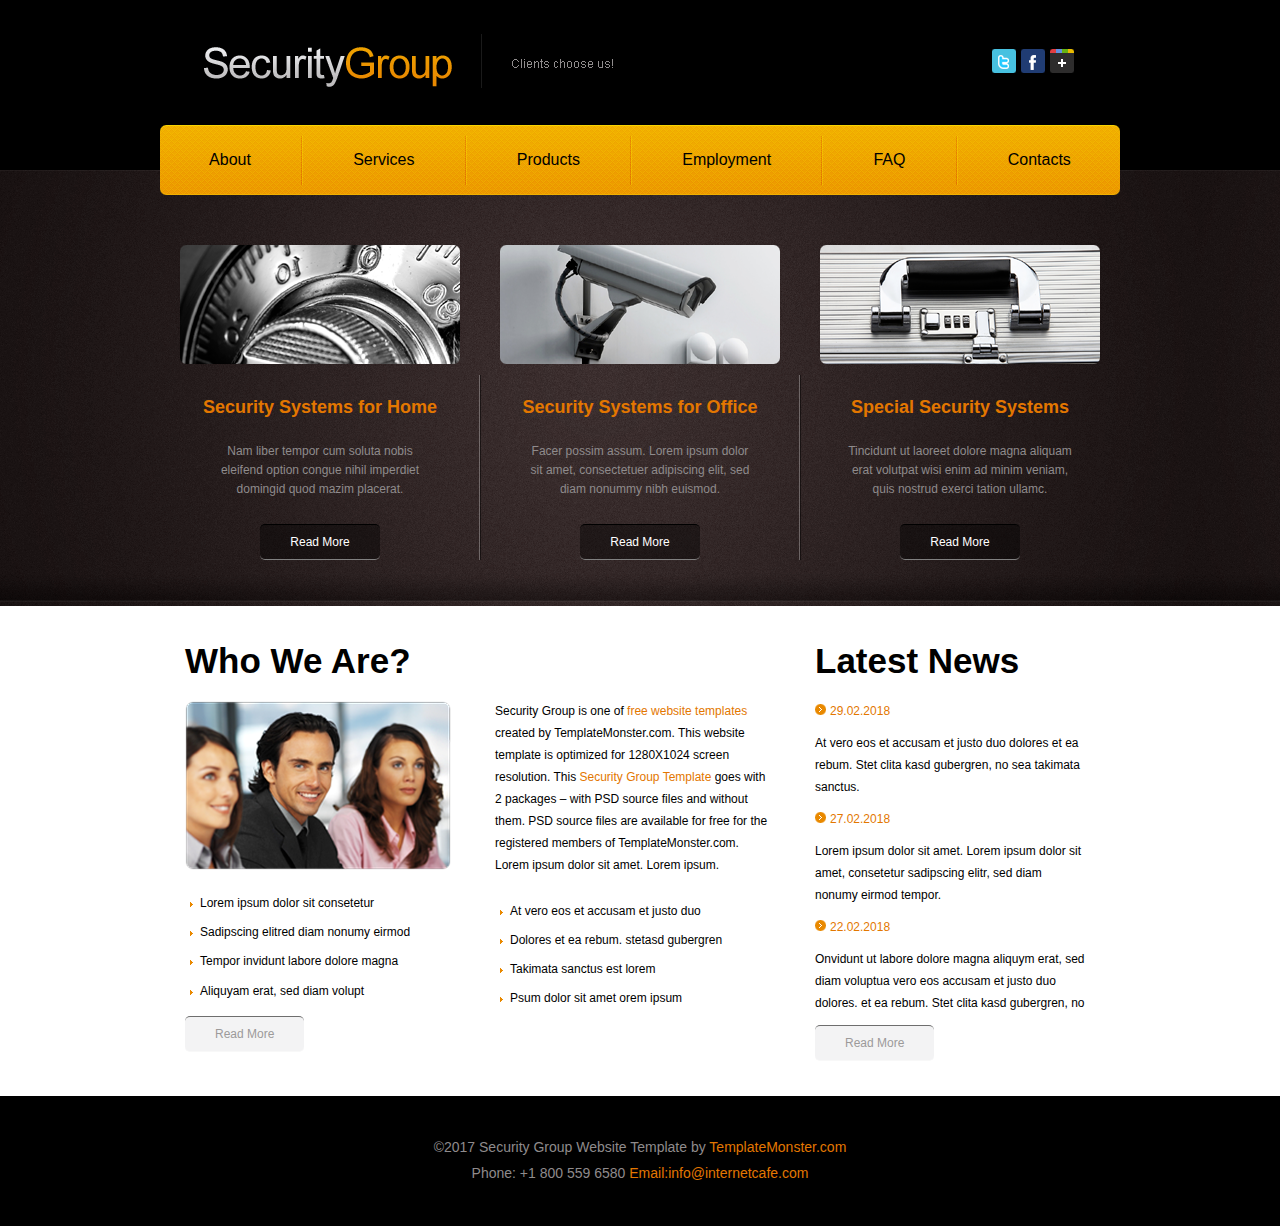
<file: index.html>
<!DOCTYPE html>
<html lang="en">
  <head>
    <meta charset="UTF-8" />
    <meta http-equiv="X-UA-Compatible" content="IE=edge" />
    <meta name="viewport" content="width=device-width, initial-scale=1.0" />
    <link rel="stylesheet" href="./css/style.css" />
    <title>About</title>
  </head>
  <body>
    <header>
      <section class="container">
        <article class="header__images">
          <a href="index.html">
            <img class="logo" src="./img/logo.png" alt="logo" />
          </a>
          <ul>
            <li>
              <a href="#"><img src="./img/Twitter.png" alt="Twitter" /></a>
            </li>
            <li>
              <a href="#"><img src="./img/Facebook.png" alt="Facebook" /></a>
            </li>
            <li>
              <a href="#"><img src="./img/Google.png" alt="Google" /></a>
            </li>
          </ul>
        </article>
        <nav class="header__navbar">
          <ul>
            <li><a href="index.html">About</a></li>
            <img src="./img/separador_menu.png" alt="" />
            <li><a href="services.html">Services</a></li>
            <img src="./img/separador_menu.png" alt="" />
            <li><a href="products.html">Products</a></li>
            <img src="./img/separador_menu.png" alt="" />
            <li><a href="">Employment</a></li>
            <img src="./img/separador_menu.png" alt="" />
            <li><a href="faq.html">FAQ</a></li>
            <img src="./img/separador_menu.png" alt="" />
            <li><a href="contact.html">Contacts</a></li>
          </ul>
        </nav>
      </asection>
    </header>
    <main>
      <section class="servicios">
        <section class="services__content container">
          <section class="systems">
            <img src="./img/uno.png" alt="security" />
            <h2>Security Systems for Home</h2>
            <p>
              Nam liber tempor cum soluta nobis eleifend option congue nihil
              imperdiet domingid quod mazim placerat.
            </p>
            <a href="#">Read More</a>
          </section>
          <img src="./img/separador_banner.png" alt="separador" />
          <section class="systems">
            <img src="./img/dos.png" alt="security" />
            <h2>Security Systems for Office</h2>
            <p>
              Facer possim assum. Lorem ipsum dolor sit amet, consectetuer
              adipiscing elit, sed diam nonummy nibh euismod.
            </p>
            <a href="#">Read More</a>
          </section>
          <img src="./img/separador_banner.png" alt="separador" />
          <section class="systems">
            <img src="./img/tres.png" alt="security" />
            <h2>Special Security Systems</h2>
            <p>
              Tincidunt ut laoreet dolore magna aliquam erat volutpat wisi enim
              ad minim veniam, quis nostrud exerci tation ullamc.
            </p>
            <a href="#">Read More</a>
          </section>
        </section>
      </section>
      <section class="who__we container">
        <section class="group">
          <h2>Who We Are?</h2>
          <img src="./img/imagen.png" alt="imagen" />
          <ul>
            <li>Lorem ipsum dolor sit consetetur</li>
            <li>Sadipscing elitred diam nonumy eirmod</li>
            <li>Tempor invidunt labore dolore magna</li>
            <li>Aliquyam erat, sed diam volupt</li>
          </ul>
          <a href="#">Read More</a>
        </section>
        <section class="group center">
          <p>
            Security Group is one of
            <span> free website templates</span> created by TemplateMonster.com.
            This website template is optimized for 1280X1024 screen resolution.
            This<span> Security Group Template</span>
            goes with 2 packages – with PSD source files and without them. PSD
            source files are available for free for the registered members of
            TemplateMonster.com. Lorem ipsum dolor sit amet. Lorem ipsum.
          </p>
          <ul>
            <li>At vero eos et accusam et justo duo</li>
            <li>Dolores et ea rebum. stetasd gubergren</li>
            <li>Takimata sanctus est lorem</li>
            <li>Psum dolor sit amet orem ipsum</li>
          </ul>
        </section>
        <aside class="group right">
          <h2>Latest News</h2>
          <p><span>29.02.2018</span><br /></p>
          <p>
            At vero eos et accusam et justo duo dolores et ea rebum. Stet clita
            kasd gubergren, no sea takimata sanctus.
          </p>
          <p><span>27.02.2018</span><br /></p>
          <p>
            Lorem ipsum dolor sit amet. Lorem ipsum dolor sit amet, consetetur
            sadipscing elitr, sed diam nonumy eirmod tempor.
          </p>
          <p><span>22.02.2018</span><br /></p>
          <p>
            Onvidunt ut labore dolore magna aliquym erat, sed diam voluptua vero
            eos accusam et justo duo dolores. et ea rebum. Stet clita kasd
            gubergren, no
          </p>
          <a href="#">Read More</a>
        </aside>
      </section>
    </main>
    <footer>
      <p>
        &copy;2017 Security Group Website Template by
        <a href="#"><span> TemplateMonster.com</span></a>
      </p>
      <p>
        Phone: +1 800 559 6580
        <span> Email:<a href="#">info@internetcafe.com</a></span>
      </p>
    </footer>
  </body>
</html>
</file>
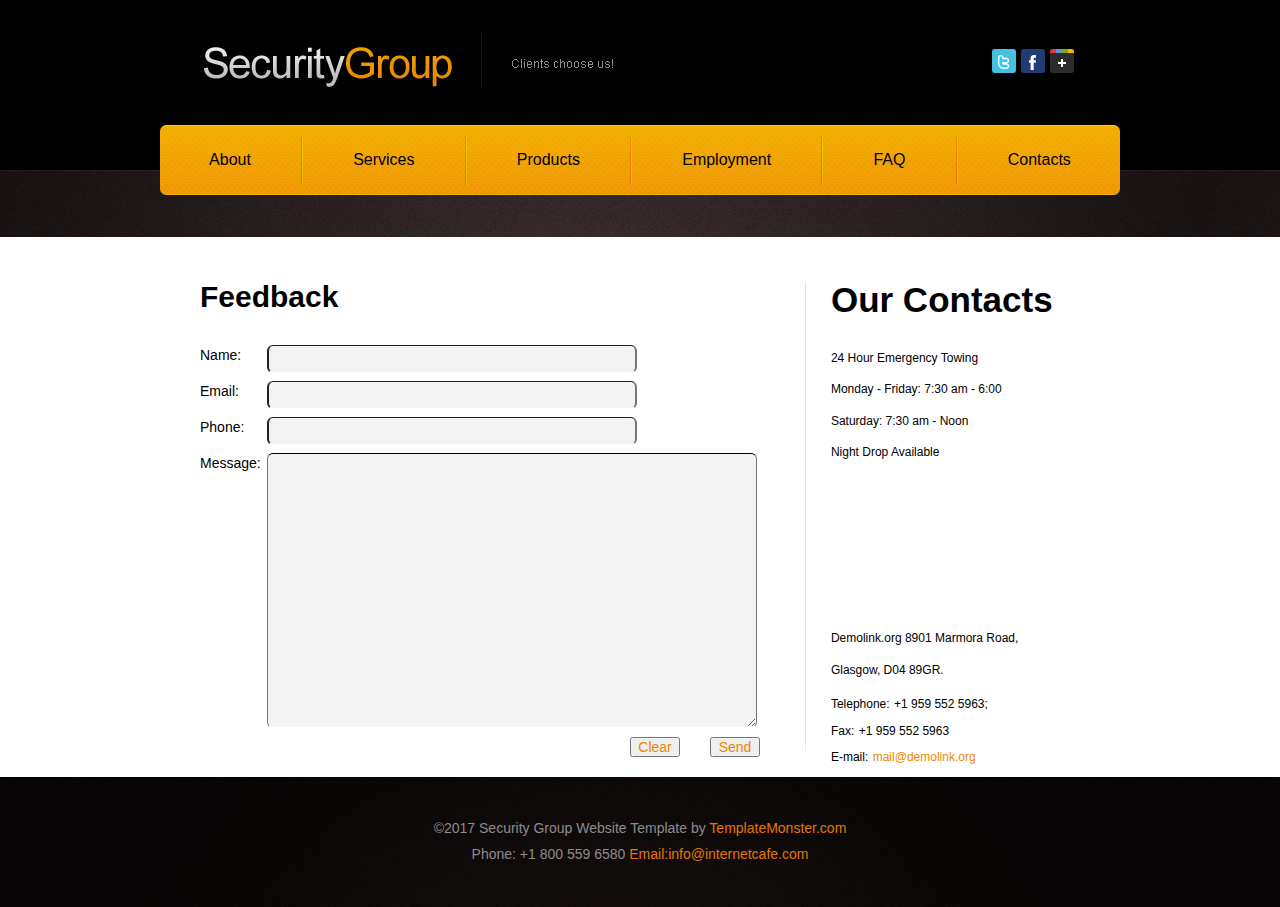
<file: contact.html>
<!DOCTYPE html>
<html lang="en">
  <head>
    <meta charset="UTF-8" />
    <meta http-equiv="X-UA-Compatible" content="IE=edge" />
    <meta name="viewport" content="width=device-width, initial-scale=1.0" />
    <link rel="stylesheet" href="./css/contact.css" />
    <title>contact</title>
  </head>
  <body>
    <header>
      <section class="container">
        <section class="header__images">
          <a href="index.html">
            <img class="logo" src="./img/logo.png" alt="logo" />
          </a>
          <ul>
            <li>
              <a href="#"><img src="./img/Twitter.png" alt="Twitter" /></a>
            </li>
            <li>
              <a href="#"><img src="./img/Facebook.png" alt="Facebook" /></a>
            </li>
            <li>
              <a href="#"><img src="./img/Google.png" alt="Google" /></a>
            </li>
          </ul>
        </section>
        <nav class="header__navbar">
          <ul>
            <li><a href="index.html">About</a></li>
            <img src="./img/separador_menu.png" alt="separador" />
            <li><a href="services.html">Services</a></li>
            <img src="./img/separador_menu.png" alt="separador" />
            <li><a href="products.html">Products</a></li>
            <img src="./img/separador_menu.png" alt="separador" />
            <li><a href="employment.html">Employment</a></li>
            <img src="./img/separador_menu.png" alt="separador" />
            <li><a href="faq.html">FAQ</a></li>
            <img src="./img/separador_menu.png" alt="separador" />
            <li><a href="contact.html">Contacts</a></li>
          </ul>
        </nav>
      </section>
    </header>
    <section class="final__header"></section>
    <main>
      <section class="container">
      <section class="content rigth">
        <h2>Feedback</h2>
        <form>
          <article class="campos">
            <label for="name">Name:</label>
            <input type="text" id="name" />
          </article>
          <article class="campos">
            <label for="mail">Email:</label>
            <input type="email" id="mail" />
          </article>
          <article class="campos">
            <label for="cell">Phone:</label>
            <input type="phone" id="cell" />
          </article>
          <article class="campos">
            <label for="msg">Message:</label>
            <textarea id="msg"></textarea>
          </article>
          <input type="submit" class="bottom" value="Send" />
          <input type="reset" class="bottom" value="Clear" />
        </form>
      </section>
      <img class="separador" src="./img/separador1.jpg" alt="">
      <section class="content left">
          <h2>Our Contacts</h2>
          <p>24 Hour Emergency Towing</p>
            <p>Monday - Friday: 7:30 am - 6:00 </p> 
            <p>Saturday: 7:30 am - Noon</p>
            <p>Night Drop Available</p> 
            <iframe src="https://www.google.com/maps/embed?pb=!1m18!1m12!1m3!1d127254.41523557066!2d-74.0902543559973!3d4.647414056839738!2m3!1f0!2f0!3f0!3m2!1i1024!2i768!4f13.1!3m3!1m2!1s0x8e3f9ebaca191fa3%3A0x28079add05f37b00!2sPlaza%20de%20las%20Am%C3%A9ricas!5e0!3m2!1ses!2sco!4v1615292606143!5m2!1ses!2sco" style="border:0;" allowfullscreen="" loading="lazy"></iframe>
            <p>Demolink.org 8901 Marmora Road, </p>
            <p>Glasgow, D04 89GR.</p>
            <label>Telephone:</label>
             <label>+1 959 552 5963;<br></label>
            <label>Fax:</label>
             <label>+1 959 552 5963<br></label>
            <label>E-mail:</label>
            <label><a href="#"><span>mail@demolink.org</span></a></label>
            </p>
      </section>
    </section>
    </main>
    <footer>
      <p>
        &copy;2017 Security Group Website Template by
        <a href="#"><span> TemplateMonster.com</span></a>
      </p>
      <p>
        Phone: +1 800 559 6580
        <span> Email:<a href="#">info@internetcafe.com</a></span>
      </p>
    </footer>
  </body>
</html>
</file>
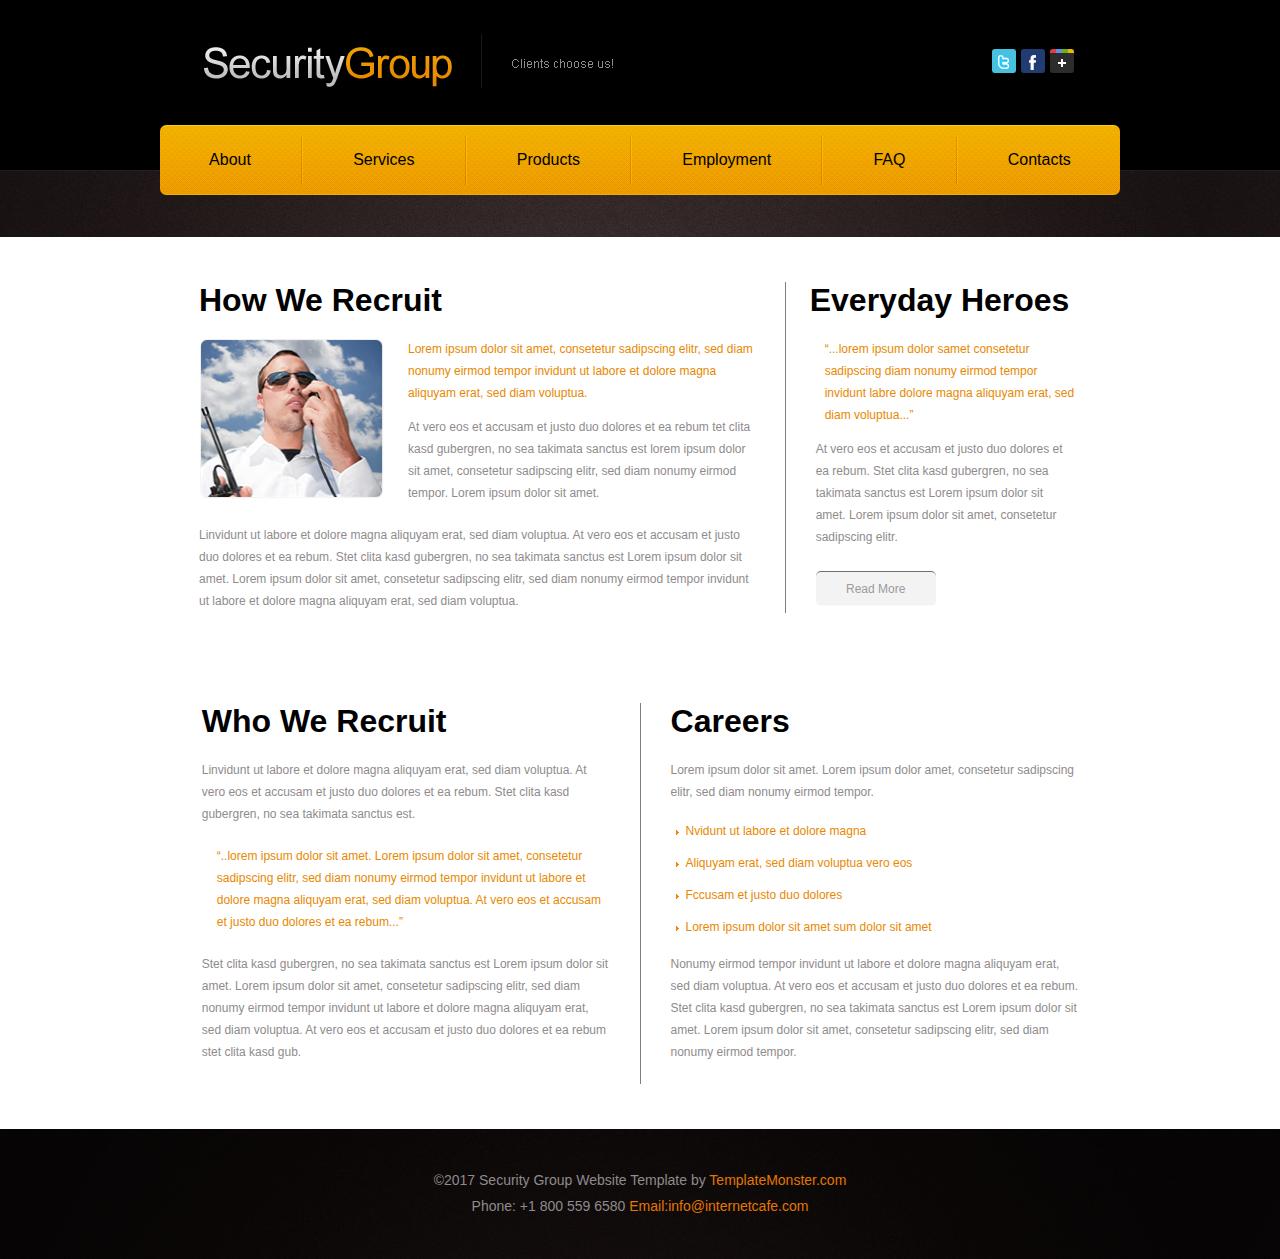
<file: employment.html>
<!DOCTYPE html>
<html lang="en">
  <head>
    <meta charset="UTF-8" />
    <meta http-equiv="X-UA-Compatible" content="IE=edge" />
    <meta name="viewport" content="width=device-width, initial-scale=1.0" />
    <link rel="stylesheet" href="./css/employment.css" />
    <title>Employment</title>
  </head>
  <body>
    <header>
      <section class="container">
        <section class="header__images">
          <a href="index.html">
            <img class="logo" src="./img/logo.png" alt="logo" />
          </a>
          <ul>
            <li>
              <a href="#"><img src="./img/Twitter.png" alt="Twitter" /></a>
            </li>
            <li>
              <a href="#"><img src="./img/Facebook.png" alt="Facebook" /></a>
            </li>
            <li>
              <a href="#"><img src="./img/Google.png" alt="Google" /></a>
            </li>
          </ul>
        </section>
        <nav class="header__navbar">
          <ul>
            <li><a href="index.html">About</a></li>
            <img src="./img/separador_menu.png" alt="separador" />
            <li><a href="services.html">Services</a></li>
            <img src="./img/separador_menu.png" alt="separador" />
            <li><a href="products.html">Products</a></li>
            <img src="./img/separador_menu.png" alt="separador" />
            <li><a href="employment.html">Employment</a></li>
            <img src="./img/separador_menu.png" alt="separador" />
            <li><a href="faq.html">FAQ</a></li>
            <img src="./img/separador_menu.png" alt="separador" />
            <li><a href="contact.html">Contacts</a></li>
          </ul>
        </nav>
      </section>
    </header>
    <section class="final__header"></section>
    <main>
      <section class="wrapper container">
        <article class="left">
          <h2>How We Recruit</h2>
          <section class="left__content">
            <img src="./img/imags01.jpg" alt="seguridad" />
            <article>
              <p>
                Lorem ipsum dolor sit amet, consetetur sadipscing elitr, sed
                diam nonumy eirmod tempor invidunt ut labore et dolore magna
                aliquyam erat, sed diam voluptua.
              </p>
              <p>
                At vero eos et accusam et justo duo dolores et ea rebum tet
                clita kasd gubergren, no sea takimata sanctus est lorem ipsum
                dolor sit amet, consetetur sadipscing elitr, sed diam nonumy
                eirmod tempor. Lorem ipsum dolor sit amet.
              </p>
            </article>
          </section>
          <section class="center">
            <p>
              Linvidunt ut labore et dolore magna aliquyam erat, sed diam
              voluptua. At vero eos et accusam et justo duo dolores et ea rebum.
              Stet clita kasd gubergren, no sea takimata sanctus est Lorem ipsum
              dolor sit amet. Lorem ipsum dolor sit amet, consetetur sadipscing
              elitr, sed diam nonumy eirmod tempor invidunt ut labore et dolore
              magna aliquyam erat, sed diam voluptua.
            </p>
          </section>
        </article>
        <img src="./img/separador_banner.png" alt="" />
        <section class="rigth">
          <h2>Everyday Heroes</h2>
          <p>
            “...lorem ipsum dolor samet consetetur sadipscing diam nonumy eirmod
            tempor invidunt labre dolore magna aliquyam erat, sed diam
            voluptua...”
          </p>
          <p>
            At vero eos et accusam et justo duo dolores et ea rebum. Stet clita
            kasd gubergren, no sea takimata sanctus est Lorem ipsum dolor sit
            amet. Lorem ipsum dolor sit amet, consetetur sadipscing elitr.
          </p>
          <a href="#">Read More</a>
        </section>
      </section>
      <section class="container wrapper">
        <section class="Recruit">
          <h2>Who We Recruit</h2>
          <p>
            Linvidunt ut labore et dolore magna aliquyam erat, sed diam
            voluptua. At vero eos et accusam et justo duo dolores et ea rebum.
            Stet clita kasd gubergren, no sea takimata sanctus est.
          </p>
          <p class="text__color">
            “..lorem ipsum dolor sit amet. Lorem ipsum dolor sit amet,
            consetetur sadipscing elitr, sed diam nonumy eirmod tempor invidunt
            ut labore et dolore magna aliquyam erat, sed diam voluptua. At vero
            eos et accusam et justo duo dolores et ea rebum...”
          </p>
          <p>
            Stet clita kasd gubergren, no sea takimata sanctus est Lorem ipsum
            dolor sit amet. Lorem ipsum dolor sit amet, consetetur sadipscing
            elitr, sed diam nonumy eirmod tempor invidunt ut labore et dolore
            magna aliquyam erat, sed diam voluptua. At vero eos et accusam et
            justo duo dolores et ea rebum stet clita kasd gub.
          </p>
        </section>
        <img src="./img/separador_banner.png" alt="" />
        <article class="Recruit">
          <h2>Careers</h2>
          <p>
            Lorem ipsum dolor sit amet. Lorem ipsum dolor amet, consetetur
            sadipscing elitr, sed diam nonumy eirmod tempor.
          </p>
          <ul>
            <li>Nvidunt ut labore et dolore magna</li>
            <li>Aliquyam erat, sed diam voluptua vero eos</li>
            <li>Fccusam et justo duo dolores</li>
            <li>Lorem ipsum dolor sit amet sum dolor sit amet</li>
          </ul>
          <p>
            Nonumy eirmod tempor invidunt ut labore et dolore magna aliquyam
            erat, sed diam voluptua. At vero eos et accusam et justo duo dolores
            et ea rebum. Stet clita kasd gubergren, no sea takimata sanctus est
            Lorem ipsum dolor sit amet. Lorem ipsum dolor sit amet, consetetur
            sadipscing elitr, sed diam nonumy eirmod tempor.
          </p>
        </article>
      </section>
    </main>
    <footer>
      <p>
        &copy;2017 Security Group Website Template by
        <a href="#"><span> TemplateMonster.com</span></a>
      </p>
      <p>
        Phone: +1 800 559 6580
        <span> Email:<a href="#">info@internetcafe.com</a></span>
      </p>
    </footer>
  </body>
</html>
</file>
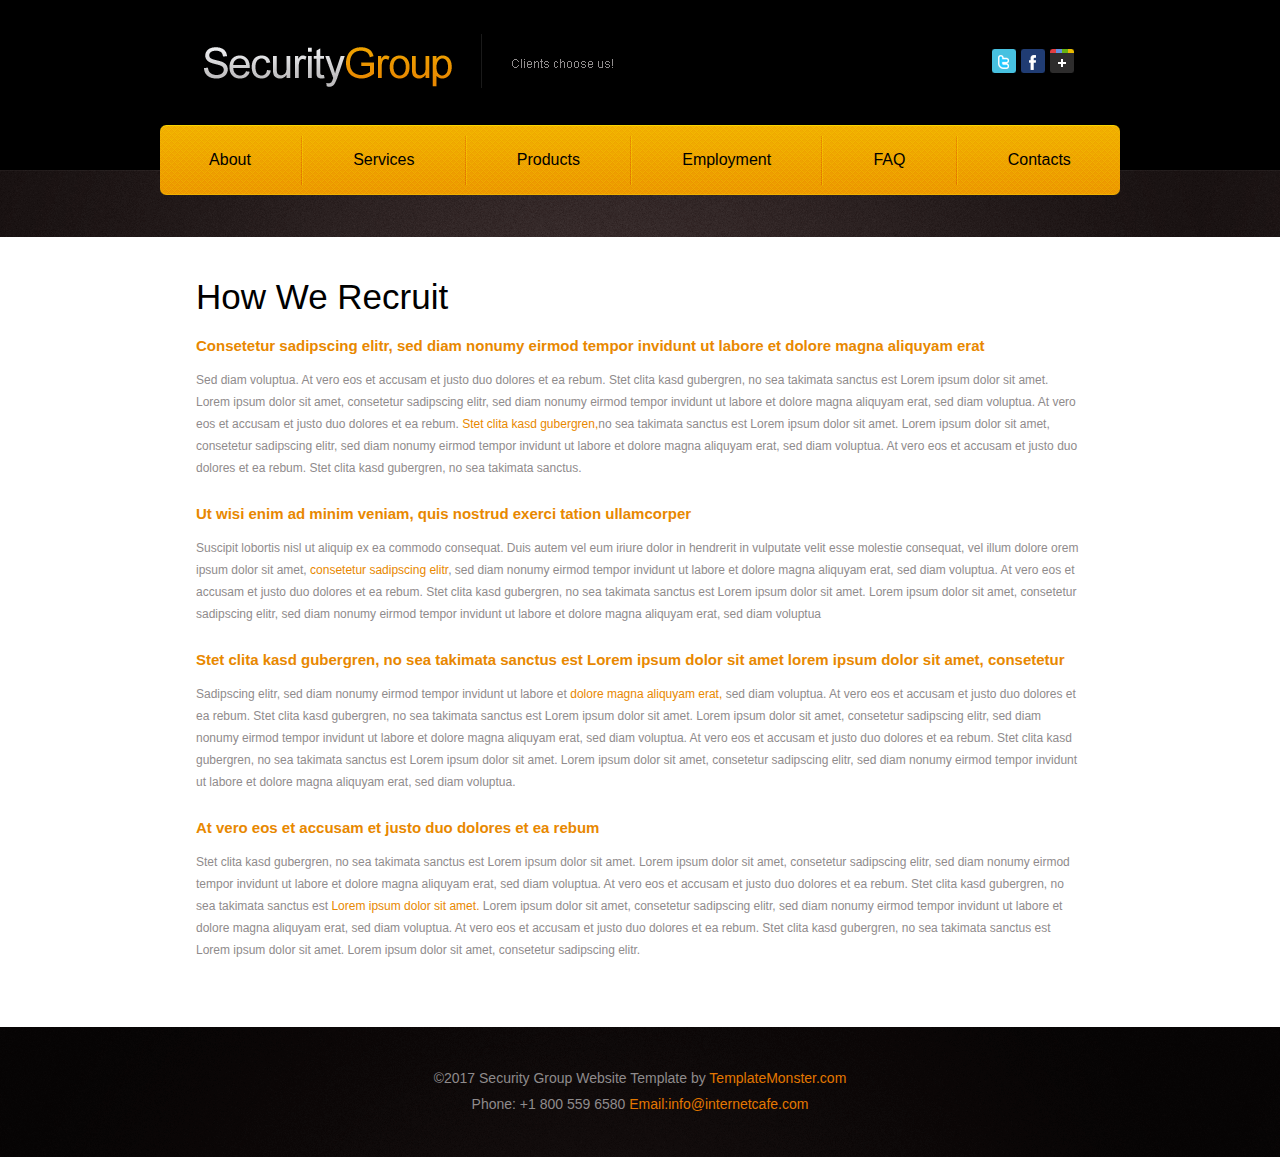
<file: faq.html>
<!DOCTYPE html>
<html lang="en">
  <head>
    <meta charset="UTF-8" />
    <meta http-equiv="X-UA-Compatible" content="IE=edge" />
    <meta name="viewport" content="width=device-width, initial-scale=1.0" />
    <link rel="stylesheet" href="./css/faq.css" />
    <title>FAQ</title>
  </head>
  <body>
    <header>
      <section class="container">
        <section class="header__images">
          <a href="index.html">
            <img class="logo" src="./img/logo.png" alt="logo" />
          </a>
          <ul>
            <li>
              <a href="#"><img src="./img/Twitter.png" alt="Twitter" /></a>
            </li>
            <li>
              <a href="#"><img src="./img/Facebook.png" alt="Facebook" /></a>
            </li>
            <li>
              <a href="#"><img src="./img/Google.png" alt="Google" /></a>
            </li>
          </ul>
        </section>
        <nav class="header__navbar">
          <ul>
            <li><a href="index.html">About</a></li>
            <img src="./img/separador_menu.png" alt="separador" />
            <li><a href="services.html">Services</a></li>
            <img src="./img/separador_menu.png" alt="separador" />
            <li><a href="products.html">Products</a></li>
            <img src="./img/separador_menu.png" alt="separador" />
            <li><a href="employment.html">Employment</a></li>
            <img src="./img/separador_menu.png" alt="separador" />
            <li><a href="faq.html">FAQ</a></li>
            <img src="./img/separador_menu.png" alt="separador" />
            <li><a href="contact.html">Contacts</a></li>
          </ul>
        </nav>
      </section>
    </header>
    <section class="fondo__banner"></section>
    <main class="container content">
      <article>
        <h2>How We Recruit</h2>
        <h3>
          Consetetur sadipscing elitr, sed diam nonumy eirmod tempor invidunt ut
          labore et dolore magna aliquyam erat
        </h3>
        <p>
          Sed diam voluptua. At vero eos et accusam et justo duo dolores et ea
          rebum. Stet clita kasd gubergren, no sea takimata sanctus est Lorem
          ipsum dolor sit amet. Lorem ipsum dolor sit amet, consetetur
          sadipscing elitr, sed diam nonumy eirmod tempor invidunt ut labore et
          dolore magna aliquyam erat, sed diam voluptua. At vero eos et accusam
          et justo duo dolores et ea rebum.
          <span>Stet clita kasd gubergren,</span>no sea takimata sanctus est
          Lorem ipsum dolor sit amet. Lorem ipsum dolor sit amet, consetetur
          sadipscing elitr, sed diam nonumy eirmod tempor invidunt ut labore et
          dolore magna aliquyam erat, sed diam voluptua. At vero eos et accusam
          et justo duo dolores et ea rebum. Stet clita kasd gubergren, no sea
          takimata sanctus.
        </p>
        <h3>
          Ut wisi enim ad minim veniam, quis nostrud exerci tation ullamcorper
        </h3>
        <p>
          Suscipit lobortis nisl ut aliquip ex ea commodo consequat. Duis autem
          vel eum iriure dolor in hendrerit in vulputate velit esse molestie
          consequat, vel illum dolore orem ipsum dolor sit amet,
          <span> consetetur sadipscing elitr</span>, sed diam nonumy eirmod
          tempor invidunt ut labore et dolore magna aliquyam erat, sed diam
          voluptua. At vero eos et accusam et justo duo dolores et ea rebum.
          Stet clita kasd gubergren, no sea takimata sanctus est Lorem ipsum
          dolor sit amet. Lorem ipsum dolor sit amet, consetetur sadipscing
          elitr, sed diam nonumy eirmod tempor invidunt ut labore et dolore
          magna aliquyam erat, sed diam voluptua
        </p>
        <h3>
          Stet clita kasd gubergren, no sea takimata sanctus est Lorem ipsum
          dolor sit amet lorem ipsum dolor sit amet, consetetur
        </h3>
        <p>
          Sadipscing elitr, sed diam nonumy eirmod tempor invidunt ut labore et
          <span> dolore magna aliquyam erat,</span> sed diam voluptua. At vero
          eos et accusam et justo duo dolores et ea rebum. Stet clita kasd
          gubergren, no sea takimata sanctus est Lorem ipsum dolor sit amet.
          Lorem ipsum dolor sit amet, consetetur sadipscing elitr, sed diam
          nonumy eirmod tempor invidunt ut labore et dolore magna aliquyam erat,
          sed diam voluptua. At vero eos et accusam et justo duo dolores et ea
          rebum. Stet clita kasd gubergren, no sea takimata sanctus est Lorem
          ipsum dolor sit amet. Lorem ipsum dolor sit amet, consetetur
          sadipscing elitr, sed diam nonumy eirmod tempor invidunt ut labore et
          dolore magna aliquyam erat, sed diam voluptua.
        </p>
        <h3>At vero eos et accusam et justo duo dolores et ea rebum</h3>
        <p>
          Stet clita kasd gubergren, no sea takimata sanctus est Lorem ipsum
          dolor sit amet. Lorem ipsum dolor sit amet, consetetur sadipscing
          elitr, sed diam nonumy eirmod tempor invidunt ut labore et dolore
          magna aliquyam erat, sed diam voluptua. At vero eos et accusam et
          justo duo dolores et ea rebum. Stet clita kasd gubergren, no sea
          takimata sanctus est
          <span>Lorem ipsum dolor sit amet.</span> Lorem ipsum dolor sit amet,
          consetetur sadipscing elitr, sed diam nonumy eirmod tempor invidunt ut
          labore et dolore magna aliquyam erat, sed diam voluptua. At vero eos
          et accusam et justo duo dolores et ea rebum. Stet clita kasd
          gubergren, no sea takimata sanctus est Lorem ipsum dolor sit amet.
          Lorem ipsum dolor sit amet, consetetur sadipscing elitr.
        </p>
      </article>
    </main>
    <footer>
      <p>
        &copy;2017 Security Group Website Template by
        <a href="#"><span> TemplateMonster.com</span></a>
      </p>
      <p>
        Phone: +1 800 559 6580
        <span> Email:<a href="#">info@internetcafe.com</a></span>
      </p>
    </footer>
  </body>
</html>
</file>
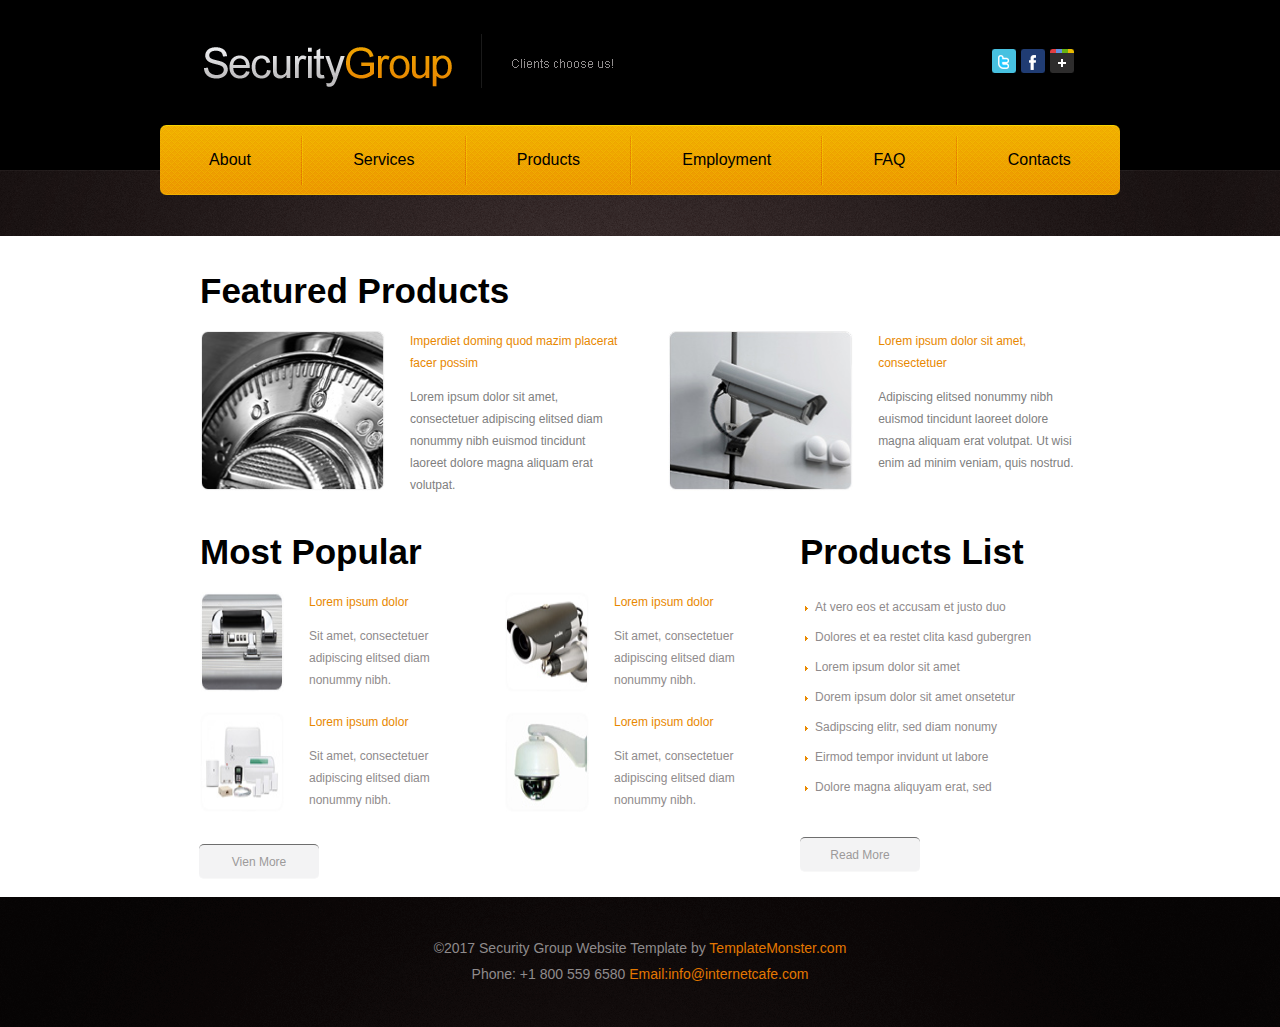
<file: products.html>
<!DOCTYPE html>
<html lang="en">
  <head>
    <meta charset="UTF-8" />
    <meta http-equiv="X-UA-Compatible" content="IE=edge" />
    <meta name="viewport" content="width=device-width, initial-scale=1.0" />
    <link rel="stylesheet" href="./css/products.css" />
    <title>Products</title>
  </head>
  <body>
    <header>
      <section class="container">
        <section class="header__images">
          <a href="index.html">
            <img class="logo" src="./img/logo.png" alt="logo" />
          </a>
          <ul>
            <li>
              <a href="#"><img src="./img/Twitter.png" alt="Twitter" /></a>
            </li>
            <li>
              <a href="#"><img src="./img/Facebook.png" alt="Facebook" /></a>
            </li>
            <li>
              <a href="#"><img src="./img/Google.png" alt="Google" /></a>
            </li>
          </ul>
        </section>
        <nav class="header__navbar">
          <ul>
            <li><a href="index.html">About</a></li>
            <img src="./img/separador_menu.png" alt="separador" />
            <li><a href="services.html">Services</a></li>
            <img src="./img/separador_menu.png" alt="separador" />
            <li><a href="products.html">Products</a></li>
            <img src="./img/separador_menu.png" alt="separador" />
            <li><a href="employment.html">Employment</a></li>
            <img src="./img/separador_menu.png" alt="separador" />
            <li><a href="faq.html">FAQ</a></li>
            <img src="./img/separador_menu.png" alt="separador" />
            <li><a href="contact.html">Contacts</a></li>
          </ul>
        </nav>
      </section>
    </header>
    <section class="final__header"></section>
    <main>
      <section class="container products">
        <section class="products__content">
          <h2>Featured Products</h2>
          <section class="products__description">
            <article class="product">
              <img src="./img/imagen.jpg" alt="seguridad" />
              <article>
                <p>
                  <span>Imperdiet doming quod mazim placerat facer possim</span>
                </p>
                <p>
                  Lorem ipsum dolor sit amet, consectetuer adipiscing elitsed
                  diam nonummy nibh euismod tincidunt laoreet dolore magna
                  aliquam erat volutpat.
                </p>
              </article>
            </article>
            <article class="product">
              <img src="./img/imagen33.jpg" alt="seguridad" />
              <article>
                <p><span>Lorem ipsum dolor sit amet, consectetuer</span></p>
                <p>
                  Adipiscing elitsed nonummy nibh euismod tincidunt laoreet
                  dolore magna aliquam erat volutpat. Ut wisi enim ad minim
                  veniam, quis nostrud.
                </p>
              </article>
            </article>
          </section>
        </section>
      </section>
      <section class="container wrapper">
        <section class="popular">
          <h2>Most Popular</h2>
          <section class="popular__content">
            <section class="items">
              <img src="./img/imagen_1.jpg" alt="seguridad" />
              <article>
                <p>Lorem ipsum dolor</p>
                <p>
                  Sit amet, consectetuer adipiscing elitsed diam nonummy nibh.
                </p>
              </article>
            </section>
            <section class="items">
              <img src="./img/imagen_2.jpg" alt="seguridad" />
              <article>
                <p>Lorem ipsum dolor</p>
                <p>
                  Sit amet, consectetuer adipiscing elitsed diam nonummy nibh.
                </p>
              </article>
            </section>
            <section class="items">
              <img src="./img/imagen_3.jpg" alt="seguridad" />
              <article>
                <p>Lorem ipsum dolor</p>
                <p>
                  Sit amet, consectetuer adipiscing elitsed diam nonummy nibh.
                </p>
              </article>
            </section>
            <section class="items">
              <img src="./img/imagen_4.jpg" alt="seguridad" />
              <article>
                <p>Lorem ipsum dolor</p>
                <p>
                  Sit amet, consectetuer adipiscing elitsed diam nonummy nibh.
                </p>
              </article>
            </section>
          </section>
          <a href="#">Vien More</a>
        </section>
        <aside>
          <section class="list">
            <h2>Products List</h2>
            <ul>
              <li>At vero eos et accusam et justo duo</li>
              <li>Dolores et ea restet clita kasd gubergren</li>
              <li>Lorem ipsum dolor sit amet</li>
              <li>Dorem ipsum dolor sit amet onsetetur</li>
              <li>Sadipscing elitr, sed diam nonumy</li>
              <li>Eirmod tempor invidunt ut labore</li>
              <li>Dolore magna aliquyam erat, sed</li>
            </ul>
            <!-- <a href="#">View All</a> -->
            <a href="#">Read More</a>
          </section>
        </aside>
      </section>
    </main>
    <footer>
      <p>
        &copy;2017 Security Group Website Template by
        <a href="#"><span> TemplateMonster.com</span></a>
      </p>
      <p>
        Phone: +1 800 559 6580
        <span> Email:<a href="#">info@internetcafe.com</a></span>
      </p>
    </footer>
  </body>
</html>
</file>
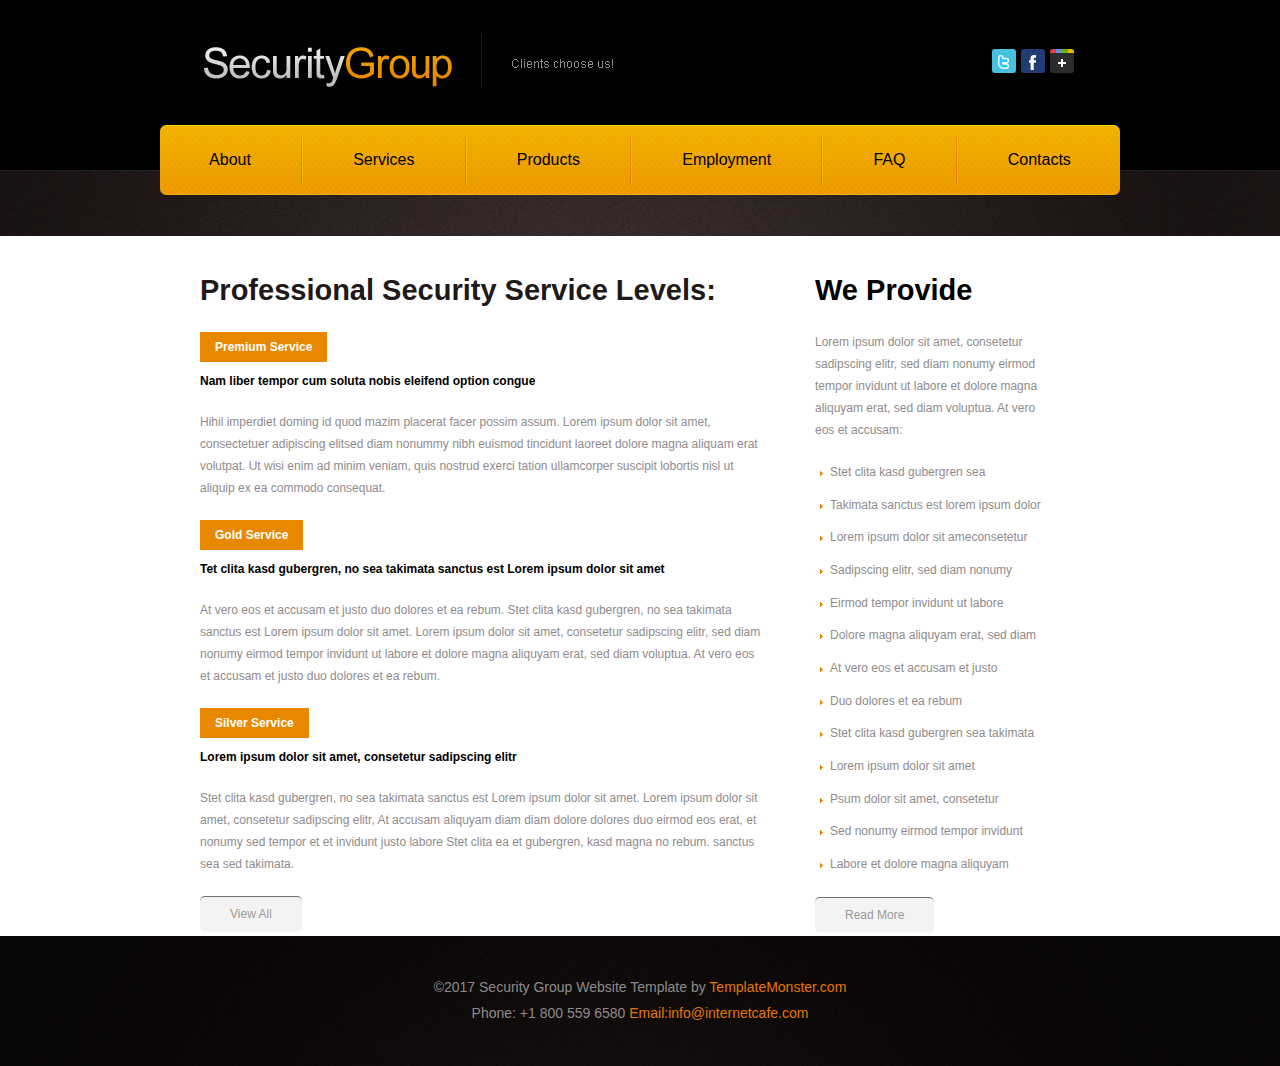
<file: services.html>
<!DOCTYPE html>
<html lang="en">
  <head>
    <meta charset="UTF-8" />
    <meta http-equiv="X-UA-Compatible" content="IE=edge" />
    <meta name="viewport" content="width=device-width, initial-scale=1.0" />
    <link rel="stylesheet" href="./css/service.css" />
    <title>Services</title>
  </head>
  <body>
    <header>
      <section class="container">
        <section class="header__images">
          <a href="index.html">
            <img class="logo" src="./img/logo.png" alt="logo" />
          </a>
          <ul>
            <li>
              <a href="#"><img src="./img/Twitter.png" alt="Twitter" /></a>
            </li>
            <li>
              <a href="#"><img src="./img/Facebook.png" alt="Facebook" /></a>
            </li>
            <li>
              <a href="#"><img src="./img/Google.png" alt="Google" /></a>
            </li>
          </ul>
        </section>
        <nav class="header__navbar">
          <ul>
            <li><a href="index.html">About</a></li>
            <img src="./img/separador_menu.png" alt="separador" />
            <li><a href="services.html">Services</a></li>
            <img src="./img/separador_menu.png" alt="separador" />
            <li><a href="products.html">Products</a></li>
            <img src="./img/separador_menu.png" alt="separador" />
            <li><a href="employment.html">Employment</a></li>
            <img src="./img/separador_menu.png" alt="separador" />
            <li><a href="faq.html">FAQ</a></li>
            <img src="./img/separador_menu.png" alt="separador" />
            <li><a href="contact.html">Contacts</a></li>
          </ul>
        </nav>
      </section>
    </header>
    <section class="final__header"></section>
    <main>
      <section class="professional container">
        <article class="izquierda">
          <h2>Professional Security Service Levels:</h2>
          <h3>Premium Service</h3>
          <h4>Nam liber tempor cum soluta nobis eleifend option congue</h4>
          <p>
            Hihil imperdiet doming id quod mazim placerat facer possim assum.
            Lorem ipsum dolor sit amet, consectetuer adipiscing elitsed diam
            nonummy nibh euismod tincidunt laoreet dolore magna aliquam erat
            volutpat. Ut wisi enim ad minim veniam, quis nostrud exerci tation
            ullamcorper suscipit lobortis nisl ut aliquip ex ea commodo
            consequat.
          </p>
          <h3>Gold Service</h3>
          <h4>
            Tet clita kasd gubergren, no sea takimata sanctus est Lorem ipsum
            dolor sit amet
          </h4>
          <p>
            At vero eos et accusam et justo duo dolores et ea rebum. Stet clita
            kasd gubergren, no sea takimata sanctus est Lorem ipsum dolor sit
            amet. Lorem ipsum dolor sit amet, consetetur sadipscing elitr, sed
            diam nonumy eirmod tempor invidunt ut labore et dolore magna
            aliquyam erat, sed diam voluptua. At vero eos et accusam et justo
            duo dolores et ea rebum.
          </p>
          <h3>Silver Service</h3>
          <h4>Lorem ipsum dolor sit amet, consetetur sadipscing elitr</h4>
          <p>
            Stet clita kasd gubergren, no sea takimata sanctus est Lorem ipsum
            dolor sit amet. Lorem ipsum dolor sit amet, consetetur sadipscing
            elitr, At accusam aliquyam diam diam dolore dolores duo eirmod eos
            erat, et nonumy sed tempor et et invidunt justo labore Stet clita ea
            et gubergren, kasd magna no rebum. sanctus sea sed takimata.
          </p>
          <a href="#">View All</a>
        </article>
        <aside>
          <article class="derecha container">
            <h2>We Provide</h2>
            <p>
              Lorem ipsum dolor sit amet, consetetur sadipscing elitr, sed diam
              nonumy eirmod tempor invidunt ut labore et dolore magna aliquyam
              erat, sed diam voluptua. At vero eos et accusam:
            </p>
            <ul>
              <li>Stet clita kasd gubergren sea</li>
              <li>Takimata sanctus est lorem ipsum dolor</li>
              <li>Lorem ipsum dolor sit ameconsetetur</li>
              <li>Sadipscing elitr, sed diam nonumy</li>
              <li>Eirmod tempor invidunt ut labore</li>
              <li>Dolore magna aliquyam erat, sed diam</li>
              <li>At vero eos et accusam et justo</li>
              <li>Duo dolores et ea rebum</li>
              <li>Stet clita kasd gubergren sea takimata</li>
              <li>Lorem ipsum dolor sit amet</li>
              <li>Psum dolor sit amet, consetetur</li>
              <li>Sed nonumy eirmod tempor invidunt</li>
              <li>Labore et dolore magna aliquyam</li>
            </ul>
            <a href="#">Read More</a>
          </article>
        </aside>
      </section>
    </main>
    <footer>
      <p>
        &copy;2017 Security Group Website Template by
        <a href="#"><span> TemplateMonster.com</span></a>
      </p>
      <p>
        Phone: +1 800 559 6580
        <span> Email:<a href="#">info@internetcafe.com</a></span>
      </p>
    </footer>
  </body>
</html>
</file>
<file: css/style.css>
* {
  margin: 0;
  padding: 0;
  box-sizing: border-box;
}
body {
  font-family: Arial, Helvetica, sans-serif;
}
header {
  background: black; /*imagen*/
  height: 170px;
}
p {
  font-size: 12px;
  line-height: 1.833;
}
.container {
  max-width: 960px;
  margin: 0 auto;
}
.header__images {
  height: 125px;
  display: flex;
  align-items: center;
  justify-content: space-between; /*espacio entre contenidos*/
  padding: 0 44px;
}
.logo {
  width: 409px;
  height: 54px;
}
.header__images ul {
  display: flex;
  list-style: none;
}
.header__images ul li {
  margin: 0 2.5px;
}
.header__navbar {
  background: url(../img/fondo_menu.png);
  position: relative;
}
.header__navbar ul {
  display: flex;
  align-items: center;
  justify-content: space-around; /*dividir espacios iguales*/
  height: 70px;
  padding: 0 24px;
  list-style: none;
}
.header__navbar ul li a {
  text-decoration: none;
  color: black;
}
.servicios {
  background: url(../img/fondo_banner.png);
}
.services__content {
  display: flex;
  justify-content: space-between;
  height: 436px;
  padding: 46px 15px;
  text-align: center;
}
.services__content img {
  object-fit: cover;
  padding-top: 159px;
}
.systems {
  width: 290px;
}
.systems img {
  padding: 27px 2px;
}
.systems h2 {
  color: #e37700;
  font-size: 18px;
}
.systems p {
  font-size: 12px;
  color: #8f8b8c;
  margin: 24px 0;
  padding: 0 30px;
  line-height: 1.6;
}
.systems a {
  text-decoration: none;
  color: #fff;
  font-size: 12px;
  padding: 10px 30px;
  background: rgba(0, 0, 0, 0.4);
  border-radius: 5px;
  text-decoration: none;
  display: inline-block;
  border-bottom: 1px solid gray;
  border-top: 1px solid black;
}
.who__we {
  height: 490px;
  display: flex;
  justify-content: space-around;
  padding: 35px 15px;
}
.group {
  width: 290px;
}
.group h2 {
  font-size: 35px;
  margin-bottom: 20px;
}
.group p {
  margin-bottom: 10px;
}
.group p,
.group li {
  font-size: 12px;
}
.group span {
  color: #e37700;
}
.group ul {
  margin-top: 20px;
  margin-bottom: 15px;
  padding-left: 15px;
}
.group ul li {
  margin-bottom: 10px;
  line-height: 1.6;
}
.center p {
  margin-top: 60px;
  padding-right: 15px;
}
.center ul {
  padding-top: 5px;
}
.group,
.center ul {
  list-style: none;
  list-style-image: url(../img/vineta.png);
}
.right {
  padding: 0 10px;
}
.right p span {
  background: url(../img/vineta2.png) no-repeat;
  padding-left: 15px;
}
.group a {
  text-decoration: none;
  color: rgb(156, 154, 154);
  font-size: 12px;
  padding: 10px 30px;
  background: rgba(225, 226, 228, 0.4);
  border-radius: 5px;
  text-decoration: none;
  display: inline-block;
  border-bottom: 1px solid rgb(248, 248, 248);
  border-top: 1px solid rgb(110, 110, 110);
}
footer {
  background: black;
  width: 100%;
  height: 130px;
  display: flex;
  flex-direction: column;
  align-items: center;
  justify-content: center;
}
footer p {
  color: #8f8b8c;
  font-size: 14px;
}
footer span {
  color: #e37700;
}
footer a {
  text-decoration: none;
  color: #e37700;
}
</file>
<file: css/contact.css>
* {
  margin: 0;
  padding: 0;
  box-sizing: border-box;
}
body {
  font-family: Arial, Helvetica, sans-serif;
}
header,
footer {
  background: black;
  height: 170px;
}
p {
  font-size: 12px;
  line-height: 1.833;
}
img {
  object-fit: cover;
}
.container {
  max-width: 960px;
  margin: 0 auto;
}
.header__images {
  height: 125px;
  display: flex;
  align-items: center;
  justify-content: space-between;
  padding: 0 44px;
}
.logo {
  width: 409px;
  height: 54px;
}
.header__images ul {
  display: flex;
  list-style: none;
}
.header__images ul li {
  margin: 0 2.5px;
}
.header__navbar {
  background: url(../img/fondo_menu.png);
  position: relative;
}
.header__navbar ul {
  display: flex;
  align-items: center;
  justify-content: space-around;
  height: 70px;
  padding: 0 24px;
  list-style: none;
}
.header__navbar ul li a {
  text-decoration: none;
  color: black;
}
.final__header {
  background: url(../img/fondo_banner.png);
  width: 100%;
  height: 67px;
}
.content {
  height: 540px;
  display: inline-block;
  vertical-align: top;
  padding: 0 10px;
}
.content h2 {
  margin-bottom: 24px;
  font-size: 30px;
  line-height: 1.333;
}
.content form article {
  text-align: left;
  margin: 0, 4em;
}
.content form article label {
  vertical-align: -30px;
  width: 12%;
  margin: 6px 0;
  float: left;
  font-size: 14px;
}
.rigth {
  width: 640px;
  padding: 40px;
}
.separador {
  padding-top: 45px;
}
.left {
  width: 300px;
}
.campos input {
  width: 370px;
  height: 28px;
  margin: 4px 0;
  color: rgb(148, 147, 147);
  background: rgba(226, 226, 228, 0.4);
  border-radius: 6px;
  border-top: 1px solid rgb(27, 27, 27);
  border-bottom: 1px solid white;
}
.campos textarea {
  width: 490px;
  height: 275px;
  margin: 4px 0;
  display: inline-block;
  vertical-align: top;
  color: rgb(156, 154, 154);
  background: rgba(226, 226, 228, 0.4);
  border-radius: 6px;
  border-top: 1px solid black;
  border-bottom: 1px solid white;
}
form .bottom {
  width: 50px;
  font-size: 14px;
  margin: 5px 0 0 30px;
  text-align: center;
  float: right;
  color: #e88800;
}
.left {
  padding: 40px 0 10px 20px;
}
.left h2 {
  font-size: 35px;
}
.left p {
  font-size: 12px;
  line-height: 1.8;
  margin-bottom: 10px;
}
.left p span {
  color: #2ab5ba;
}
.left iframe {
  width: 240px;
  height: 150px;
  border-radius: 7px;
}
.left label {
  width: 290px;
  font-size: 12px;
  line-height: 2.2;
}
.left label span {
  color: #e88800;
}
.left a {
  text-decoration: none;
}
footer {
  background: url(../img/fondo_footer.png);
  width: 100%;
  height: 130px;
  display: flex;
  flex-direction: column;
  align-items: center;
  justify-content: center;
}
footer p {
  color: #8f8b8c;
  font-size: 14px;
}
footer span {
  color: #e37700;
}
footer a {
  text-decoration: none;
  color: #e37700;
}
</file>
<file: css/employment.css>
* {
  margin: 0;
  padding: 0;
  box-sizing: border-box;
}
body {
  font-family: Arial, Helvetica, sans-serif;
}
header,
footer {
  background: black; /*imagen*/
  height: 170px;
}
p {
  font-size: 12px;
  line-height: 1.833;
  color: #8f8b8c;
}
h2 {
  font-size: 32px;
  margin-bottom: 20px;
}
.container {
  max-width: 960px;
  margin: 0 auto;
}
.header__images {
  height: 125px;
  display: flex;
  align-items: center;
  justify-content: space-between; /*espacio entre contenidos*/
  padding: 0 44px;
}
.logo {
  width: 409px;
  height: 54px;
}
.header__images ul {
  display: flex;
  list-style: none;
}
.header__images ul li {
  margin: 0 2.5px;
}
.header__navbar {
  background: url(../img/fondo_menu.png);
  position: relative;
}
.header__navbar ul {
  display: flex;
  align-items: center;
  justify-content: space-around; /*dividir espacios iguales*/
  height: 70px;
  padding: 0 24px;
  list-style: none;
}
.header__navbar ul li a {
  text-decoration: none;
  color: black;
}
.final__header {
  background: url(../img/fondo_banner.png);
  width: 100%;
  height: 67px;
}
.wrapper {
  display: flex;
  justify-content: space-around;
  padding: 45px 15px;
}
.wrapper h2 {
  padding-left: 24px;
}
.left {
  width: 610px;
}
.left__content {
  display: flex;
  padding-left: 24px;
  margin-bottom: 20px;
}
.left__content img {
  width: 185px;
  height: 160px;
}
.left__content p {
  padding: 0 24px;
}
.left__content p:first-child {
  color: #e88800;
  margin-bottom: 12px;
}
.center {
  padding: 0 24px;
}
.rigth {
  width: 320px;
}
.rigth p {
  padding: 0 30px;
  line-height: 1.833;
}
.rigth p:nth-child(2) {
  color: #e88800;
  padding-left: 39px;
  margin-bottom: 12px;
}
.rigth a {
  display: flex;
  justify-content: space-between;
  align-items: flex-end;
  width: 120px;
  height: 35px;
  text-align: center;
  text-decoration: none;
  color: rgb(156, 154, 154);
  font-size: 12px;
  padding: 10px 30px;
  background: rgba(225, 226, 228, 0.4);
  border-radius: 5px;
  text-decoration: none;
  display: inline-block;
  margin-top: 22px;
  margin-left: 30px;
  border-bottom: 1px solid rgb(248, 248, 248);
  border-top: 1px solid rgb(110, 110, 110);
}
.Recruit {
  width: 49%;
}
.Recruit p {
  padding: 0 24px;
  margin-bottom: 20px;
}
.Recruit ul {
  padding-left: 39px;
  font-size: 12px;
  color: #e88800;
  margin-bottom: 20px;
  list-style-image: url(../img/vineta.png);
}
.Recruit ul li {
  margin-bottom: 18px;
}
.text__color {
  color: #e88800;
  margin-left: 15px;
}
footer {
  background: url(../img/fondo_footer.png);
  width: 100%;
  height: 130px;
  display: flex;
  flex-direction: column;
  align-items: center;
  justify-content: center;
}
footer p {
  color: #8f8b8c;
  font-size: 14px;
}
footer span {
  color: #e37700;
}
footer a {
  text-decoration: none;
  color: #e37700;
}
</file>
<file: css/faq.css>
* {
  margin: 0;
  padding: 0;
  box-sizing: border-box;
}
body {
  font-family: Arial, Helvetica, sans-serif;
}
header,
footer {
  background: black; /*imagen*/
  height: 170px;
}
p {
  font-size: 12px;
  line-height: 1.833;
  color: #8f8b8c;
}
h2 {
  font-size: 32px;
  margin-bottom: 20px;
}
.container {
  max-width: 960px;
  margin: 0 auto;
}
.header__images {
  height: 125px;
  display: flex;
  align-items: center;
  justify-content: space-between; /*espacio entre contenidos*/
  padding: 0 44px;
}
.logo {
  width: 409px;
  height: 54px;
}
.header__images ul {
  display: flex;
  list-style: none;
}
.header__images ul li {
  margin: 0 2.5px;
}
.header__navbar {
  background: url(../img/fondo_menu.png);
  position: relative;
}
.header__navbar ul {
  display: flex;
  align-items: center;
  justify-content: space-around; /*dividir espacios iguales*/
  height: 70px;
  padding: 0 24px;
  list-style: none;
}
.header__navbar ul li a {
  text-decoration: none;
  color: black;
}
.fondo__banner {
  background: url(../img/fondo_banner.png);
  width: 100%;
  height: 67px;
}
.content {
  padding: 40px 36px;
}
.content h2 {
  font-size: 35px;
  font-weight: normal;
}
.content h3 {
  font-size: 15px;
  color: rgb(232, 136, 0);
  font-weight: bold;
  margin-bottom: 16px;
}
.content p {
  font-size: 12px;
  line-height: 1.833;
  margin-bottom: 25px;
}
.content span {
  color: rgb(232, 136, 0);
}
footer {
  background: url(../img/fondo_footer.png);
  width: 100%;
  height: 130px;
  display: flex;
  flex-direction: column;
  align-items: center;
  justify-content: center;
}
footer p {
  color: #8f8b8c;
  font-size: 14px;
}
footer span {
  color: #e37700;
}

footer a {
  text-decoration: none;
  color: #e37700;
}
</file>
<file: css/products.css>
* {
  margin: 0;
  padding: 0;
  box-sizing: border-box;
}
body {
  font-family: Arial, Helvetica, sans-serif;
}
header,
footer {
  background: black; /*imagen*/
  height: 170px;
}
p {
  font-size: 12px;
  line-height: 1.833;
}
.container {
  max-width: 960px;
  margin: 0 auto;
}
.header__images {
  height: 125px;
  display: flex;
  align-items: center;
  justify-content: space-between; /*espacio entre contenidos*/
  padding: 0 44px;
}
.logo {
  width: 409px;
  height: 54px;
}
.header__images ul {
  display: flex;
  list-style: none;
}
.header__images ul li {
  margin: 0 2.5px;
}
.header__navbar {
  background: url(../img/fondo_menu.png);
  position: relative;
}
.header__navbar ul {
  display: flex;
  align-items: center;
  justify-content: space-around; /*dividir espacios iguales*/
  height: 70px;
  padding: 0 24px;
  list-style: none;
}
.header__navbar ul li a {
  text-decoration: none;
  color: black;
}
.fondo__banner {
  background: url(../img/fondo_banner.png);
  width: 100%;
  height: 67px;
}
.final__header {
  background: url(../img/fondo_banner.png);
  width: 100%;
  height: 66px;
}
.products {
  padding: 35px 15px;
}
.products h2 {
  font-size: 35px;
  padding: 0 25px;
  margin-bottom: 20px;
}
.products__description {
  display: flex;
  justify-content: space-between;
}
.products__description div {
  width: 50%;
}
.product {
  display: flex;
  padding-left: 25px;
}
.product img {
  width: 185px;
  height: 160px;
  object-fit: fill;
  border-radius: 6px;
}
.product article {
  padding: 0 25px;
}
.product p {
  font-size: 12px;
  color: gray;
}
.product p:first-child {
  margin-bottom: 12px;
  color: #e88800;
}
.popular {
  width: 640px;
  padding: 0 15px;
}
.popular h2 {
  padding: 0 25px;
  font-size: 35px;
}
.popular__content {
  display: flex;
  flex-wrap: wrap;
}
.popular a {
  display: flex;
  justify-content: space-between;
  align-items: flex-end;
  width: 120px;
  height: 35px;
  text-align: center;
  text-decoration: none;
  color: rgb(156, 154, 154);
  font-size: 12px;
  padding: 10px 30px;
  background: rgba(225, 226, 228, 0.4);
  border-radius: 5px;
  text-decoration: none;
  display: inline-block;
  margin-left: 24px;
  margin-top: 32px;
  border-bottom: 1px solid rgb(248, 248, 248);
  border-top: 1px solid rgb(110, 110, 110);
}
.items {
  width: 50%;
  display: flex;
  margin-top: 20px;
}
.items img {
  padding: 0 25px;
}
.items p {
  font-size: 12px;
  color: rgb(143, 139, 140);
}
.items p:first-child {
  margin-bottom: 12px;
  color: #e88800;
}
.wrapper {
  display: flex;
  height: 365px; /*cambiar valor*/
}
.list {
  width: 290px;
}
.list h2 {
  font-size: 35px;
  padding-bottom: 20px;
}
.list ul {
  font-size: 12px;
  padding-left: 15px;
  color: rgb(143, 139, 140);
  line-height: 2.5;
}
.list ul li {
  list-style-image: url(../img/vineta.png);
}
.list a {
  display: flex;
  justify-content: space-between;
  align-items: flex-end;
  width: 120px;
  height: 35px;
  text-align: center;
  text-decoration: none;
  color: rgb(156, 154, 154);
  font-size: 12px;
  padding: 10px 30px;
  background: rgba(225, 226, 228, 0.4);
  border-radius: 5px;
  text-decoration: none;
  display: inline-block;
  margin-top: 35px;
  border-bottom: 1px solid rgb(248, 248, 248);
  border-top: 1px solid rgb(110, 110, 110);
}
footer {
  background: url(../img/fondo_footer.png);
  width: 100%;
  height: 130px;
  display: flex;
  flex-direction: column;
  align-items: center;
  justify-content: center;
}
footer p {
  color: #8f8b8c;
  font-size: 14px;
}
footer span {
  color: #e37700;
}
footer a {
  text-decoration: none;
  color: #e37700;
}
</file>
<file: css/service.css>
* {
  margin: 0;
  padding: 0;
  box-sizing: border-box;
}
body {
  font-family: Arial, Helvetica, sans-serif;
}
header,
footer {
  background: black; /*imagen*/
  height: 170px;
}
p {
  font-size: 12px;
  line-height: 1.833;
}
.container {
  max-width: 960px;
  margin: 0 auto;
}
.header__images {
  height: 125px;
  display: flex;
  align-items: center;
  justify-content: space-between; /*espacio entre contenidos*/
  padding: 0 44px;
}
.logo {
  width: 409px;
  height: 54px;
}
.header__images ul {
  display: flex;
  list-style: none;
}
.header__images ul li {
  margin: 0 2.5px;
}
.header__navbar {
  background: url(../img/fondo_menu.png);
  position: relative;
}
.header__navbar ul {
  display: flex;
  align-items: center;
  justify-content: space-around; /*dividir espacios iguales*/
  height: 70px;
  padding: 0 24px;
  list-style: none;
}
.header__navbar ul li a {
  text-decoration: none;
  color: black;
}
.final__banner {
  background: url(../img/fondo_banner.png);
  width: 100%;
  height: 67px;
}
.final__header {
  background: url(../img/fondo_banner.png);
  width: 100%;
  height: 66px;
}
.professional {
  height: 700px;
  display: flex;
  justify-content: space-between;
  padding: 38px 40px;
}
.izquierda {
  width: 610px;
  padding-right: 24px;
}
.izquierda h2 {
  font-size: 29px;
  color: rgb(31, 25, 25);
  margin-bottom: 25px;
}
.izquierda h3 {
  font-size: 12px;
  display: inline-block;
  font-weight: bold;
  color: rgb(255, 255, 255);
  background: #e88800;
  padding: 8px 15px;
  margin-bottom: 12px;
}
.izquierda h4 {
  font-size: 12px;
  margin-bottom: 24px;
}
.izquierda p {
  font-size: 12px;
  margin-bottom: 20px;
  color: rgb(143, 139, 140);
  line-height: 1.833;
}
.izquierda a {
  text-decoration: none;
  color: rgb(156, 154, 154);
  font-size: 12px;
  padding: 10px 30px;
  background: rgba(225, 226, 228, 0.4);
  border-radius: 5px;
  text-decoration: none;
  display: inline-block;
  border-bottom: 1px solid rgb(248, 248, 248);
  border-top: 1px solid rgb(110, 110, 110);
}
.derecha {
  width: 290px;
  padding: 0 25px;
}
.derecha h2 {
  font-size: 29px;
  margin-bottom: 25px;
}
.derecha p {
  font-size: 12px;
  color: rgb(143, 139, 140);
  line-height: 1.833;
  margin-bottom: 20px;
}
.derecha ul {
  font-size: 12px;
  color: rgb(143, 139, 140);
  line-height: 1.833;
  padding-left: 15px;
  padding-bottom: 10px;
  list-style: none;
  list-style-image: url(../img/vineta.png);
}
.derecha ul li {
  margin-bottom: 10.7px;
}
.derecha a {
  text-decoration: none;
  color: rgb(156, 154, 154);
  font-size: 12px;
  padding: 10px 30px;
  background: rgba(225, 226, 228, 0.4);
  border-radius: 5px;
  text-decoration: none;
  display: inline-block;
  border-bottom: 1px solid rgb(248, 248, 248);
  border-top: 1px solid rgb(110, 110, 110);
}
footer {
  background: url(../img/fondo_footer.png);
  width: 100%;
  height: 130px;
  display: flex;
  flex-direction: column;
  align-items: center;
  justify-content: center;
}
footer p {
  color: #8f8b8c;
  font-size: 14px;
}
footer span {
  color: #e37700;
}
footer a {
  text-decoration: none;
  color: #e37700;
}
</file>
